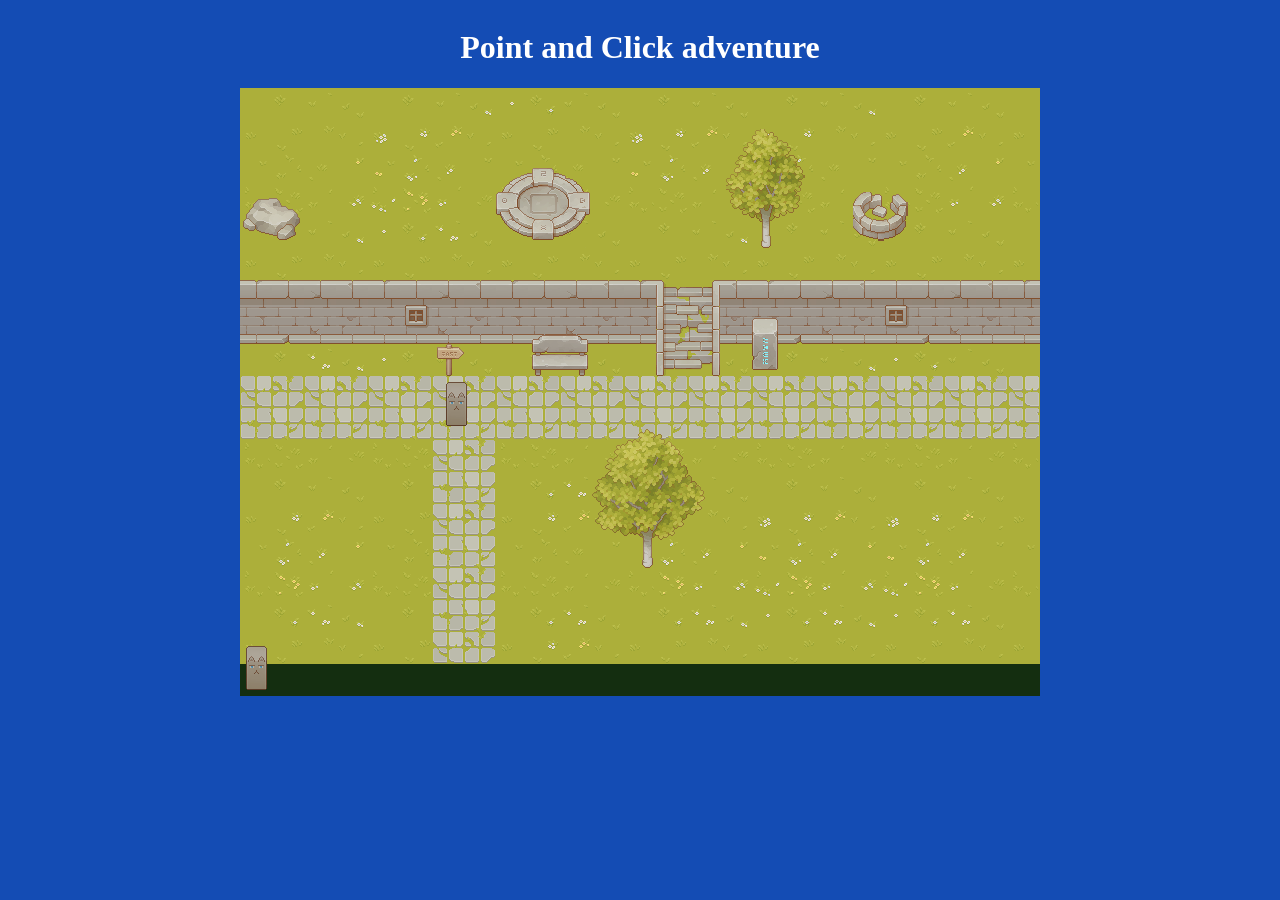
<file: index.html>
<!DOCTYPE html>
<html lang="en">

<head>
    <meta charset="UTF-8">
    <meta http-equiv="X-UA-Compatible" content="IE=edge">
    <meta name="viewport" content="width=device-width, initial-scale=1.0">
    <title>point and click adventure</title>
    <link href="css/style.css" rel="stylesheet">
</head>

<body>
    <h1 id="mainTitle"></h1>
    <div id="gameWindow">
        <!--dialogue bar-->
        <div id="dialogueBar" class="gameObject foreground">
            <div id="dialogueContent">
                <div id="brownBar" class="gameObject foreground"></div>

                <img id="hero" class="gameObject foreground" src="img/Player.png" alt="main character">
                <div id="mainCharacterSpeech" class="gameObject foreground speech-bubble">...</div>

            </div>
        </div>

        <!--foreground layer-->
        <div id="door1" class="gameObject foreground"></div>
        <div id="door2" class="gameObject foreground"></div>

        <!--main character layer-->
        <div id="mainCharacter" class="gameObject character">
            <img src="img/Player.png" alt="main character">
        </div>

        <!--background layer-->
        <div id="titlemap" class="gameObject background">
            <img src="img/backGround.png" alt="tilemap">
        </div>
    </div>
    <script src="js/index.js"></script>
</body>

</html>
</file>
<file: css/style.css>
body {
    background-color: #144cb4;
    color: #FFF;
    display: grid;
    grid-template-columns: auto 800px auto;
}

#mainTitle {
    grid-row-start: 1;
    grid-column-start: 2;
    text-align: center;
}

#dialogueBar {
    bottom: 0px;
    left: 0px;
    width: 800px;
    height: 64px;
}

#dialogueContent {
    position: relative;
    width: 800px;
    height: 64px;
}

#mainCharacterSpeech {
    top: 0px;
    left: 80px;
}

#brownBar {
    position: absolute;
    background-color: #142e10;
    width: 800px;
    height: 32px;
    bottom: 0px;
}

#gameWindow {
    width: 800px;
    height: 608px;
    background-color: blue;
    grid-row-start: 2;
    grid-column-start: 2;
    position: relative;
}

#mainCharacter {
    left: 200px;
    top: 280px;
}

#door1 {
    width: 32px;
    height: 32px;
    left: 194px;
    top: 256px;
}

#door2 {
    width: 32px;
    height: 64px;
    left: 510px;
    top: 220px;
}

.gameObject {
    position: absolute;
    transition: all 1s ease-in-out;
}

.foreground {
    z-index: 1000;
}

.character {
    z-index: 100;
}

.background {
    z-index: 0;
}

.speech-bubble {
    background: #b8b8b8;
    border-radius: 60px;
    color: #000;
    padding: 5px 5px 5px 20px;
    font-size: 12px;
    opacity: 0;
    width: 300px;
    transition: all 1s ease-in-out;
}
</file>
